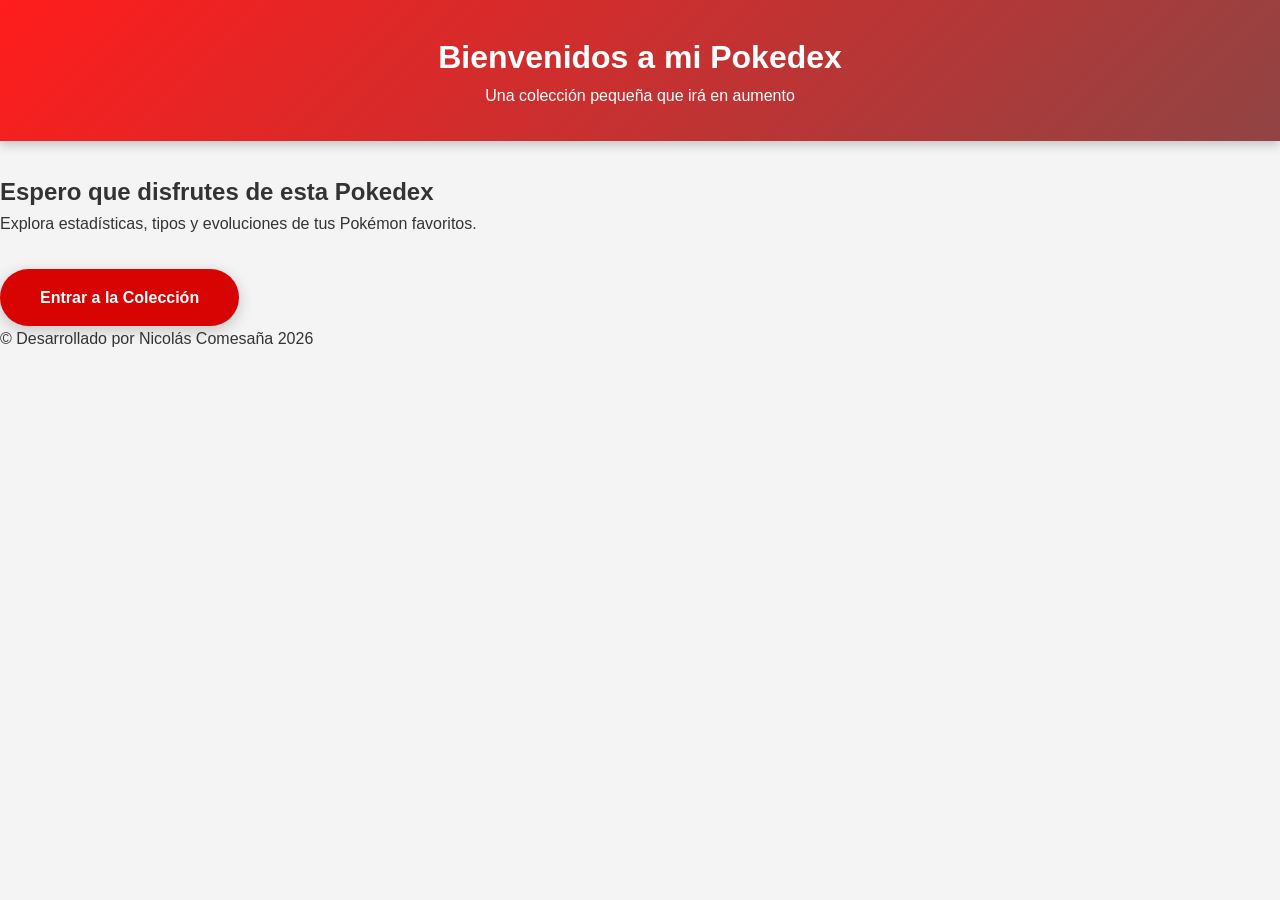
<file: index.html>
<!DOCTYPE html>
<html lang="es">
<head>
    <meta charset="UTF-8">
    <meta name="viewport" content="width=device-width, initial-scale=1.0">
    <title>Pokedex by Nico</title>
    <link rel="stylesheet" href="estilo.css">
</head>
<body>
    <header class="header-intro">
        <h1>Bienvenidos a mi Pokedex</h1>
        <p>Una colección pequeña que irá en aumento</p>
    </header>

    <main class="contenedor-portada">
        <section class="banner-central">
            <h2>Espero que disfrutes de esta Pokedex</h2>
            <p>Explora estadísticas, tipos y evoluciones de tus Pokémon favoritos.</p>
            <a href="main.html" class="boton-entrar">Entrar a la Colección</a>
        </section>
    </main>

    <footer>
        <p>© Desarrollado por Nicolás Comesaña 2026</p>
    </footer>
</body>
</html>
</file>
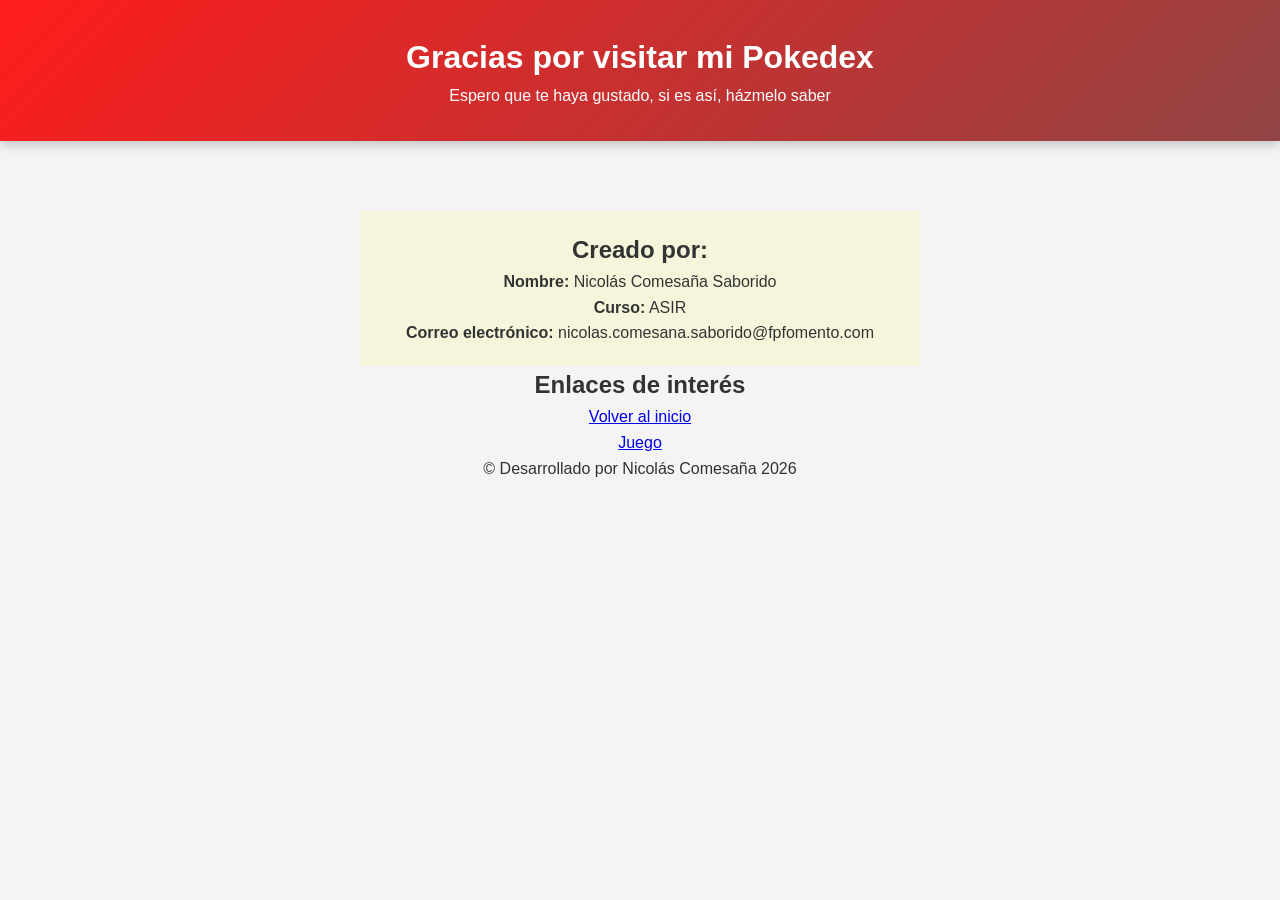
<file: despedida.html>
<!DOCTYPE html>
<html lang="es">
<head>
    <meta charset="UTF-8">
    <meta name="viewport" content="width=device-width, initial-scale=1.0">
    <title>Pokedex by Nico</title>
    <link rel="stylesheet" href="estilo.css">
</head>
<body>
    <header>
        <h1>Gracias por visitar mi Pokedex</h1>
        <p>Espero que te haya gustado, si es así, házmelo saber</p>
    </header>

    <main class="contenedor-despedida">
        <article class="ficha-autor">
            <h2>Creado por:</h2>
            <p><strong>Nombre:</strong> Nicolás Comesaña Saborido</p>
            <p><strong>Curso:</strong> ASIR</p>
            <p><strong>Correo electrónico:</strong> nicolas.comesana.saborido@fpfomento.com</p>
        </article>

        <section class="enlaces-finales">
            <h2>Enlaces de interés</h2>
            <p><a href="index.html">Volver al inicio</a></p>
            <p><a href="juego.html">Juego</a></p>
        </section>
        <footer>
        <p>© Desarrollado por Nicolás Comesaña 2026</p>
        </footer>
    </main>
</body>
</html>
</file>
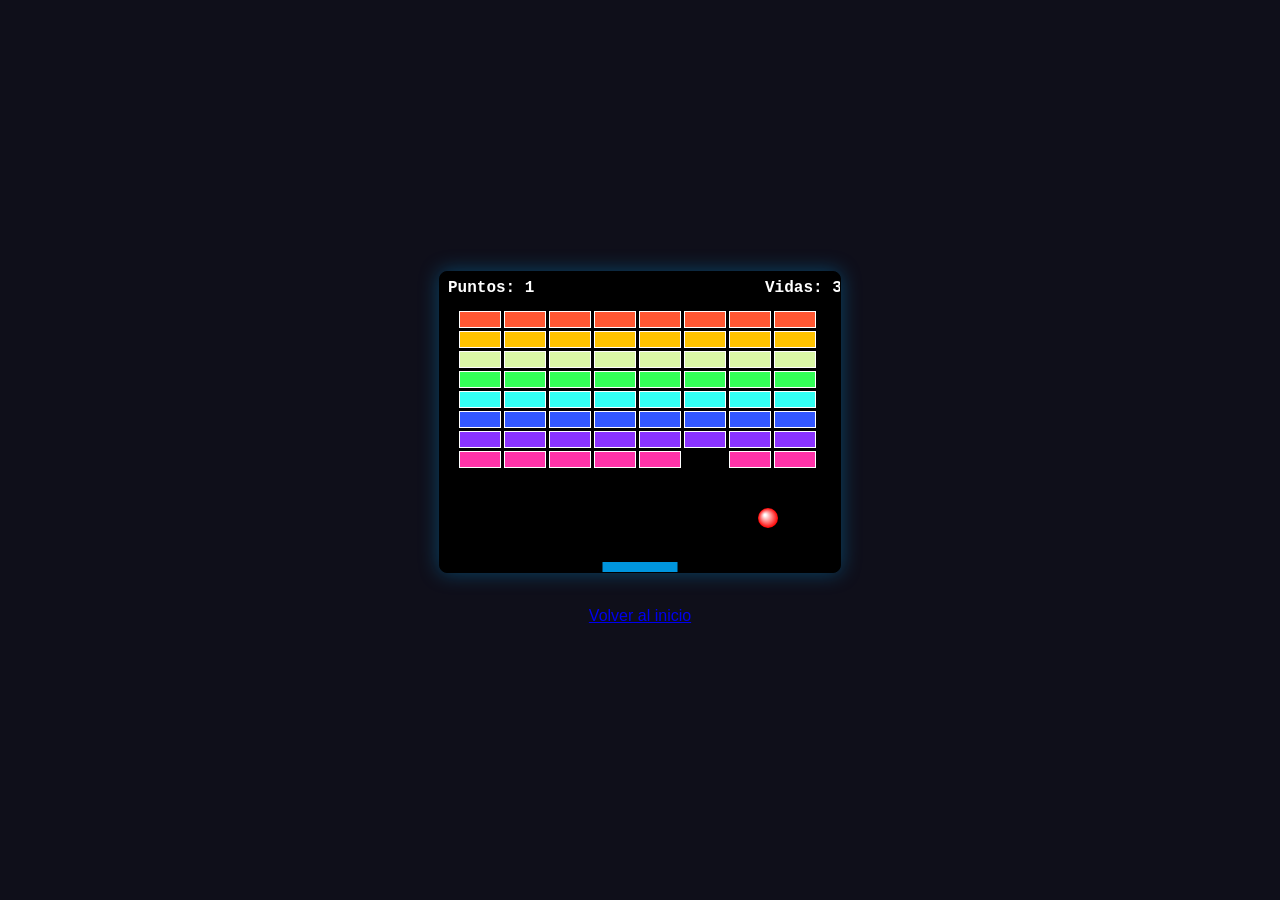
<file: juego.html>
<!DOCTYPE html>
<html lang="es">
<head>
    <meta charset="UTF-8">
    <meta name="viewport" content="width=device-width, initial-scale=1.0">
    <title>Arkanoid by Nico</title>
    <link rel="stylesheet" href="estilo.css">
</head>
<body id="pagina-juego">
    <main id= "contenedor-juego">
        <canvas id="juego" width="400" height="300" style="border:1px solid black;"></canvas>

        <section class="enlaces-finales">
            <p><a href="index.html">Volver al inicio</a></p>
        </section>
    </main>
        <script src="script.js"></script>
</body>
</html>
</file>
<file: estilo.css>
/*Estilo general*/
* {
    margin: 0;
    padding: 0;
    box-sizing: border-box;
    font-family: 'Quicksand', 'Trebuchet MS', sans-serif;
}

body {
    background-color: #f4f4f4;
    color: #333;
    line-height: 1.6;
}

/* Header general de las paginas html */
header {
    background: linear-gradient(135deg, #ff1c1c 0%, #6b0000b8 100%);
    color: rgb(255, 255, 255);
    text-align: center;
    padding: 2rem 1rem;
    margin-bottom: 2rem;
    box-shadow: 0 4px 10px rgba(0,0,0,0.2);
}

/* Layout Principal*/
.contenedor-principal {
    display: flex;
    gap: 2rem;
    max-width: 1400px;
    margin: 0 auto;
    padding: 0 1rem;
}

.boton-entrar {
    display: inline-block;
    margin-top: 2rem;
    padding: 1rem 2.5rem;
    background-color: #d80303;
    color: white;
    text-decoration: none;
    border-radius: 50px;
    font-weight: bold;
    transition: transform 0.3s, background 0.3s;
    box-shadow:  0 4px 15px rgba(0,0,0,0.2);
}

.boton-entrar:hover {
    background-color: #333;
    transform: scale(1.1);
}

/*Panel de filtros en el aside*/
.panel-filtros {
    flex: 0 0 250px;
    background: white;
    padding: 1.5rem;
    border-radius: 10px;
    box-shadow: 0 2px 10px rgba(0,0,0,0.1);
    height: fit-content;
    position: sticky;
    top: 1rem;
}

#botones-filtro {
    display: flex;
    flex-direction: column;
    gap: 8px;
    margin-bottom: 20px;
    background-color: #f9f9f9;
    border: 1px solid #ddd;
    padding: 15px;
    border-radius: 30px;
}

/* Grid para la informacion de los pokemon*/
.grid-tarjetas {
    display: flex !important;
    flex-wrap: wrap;   
    gap: 20px;
    justify-content: flex-start;
    padding: 20px;
    width: 100%;
}

/*Estilo de la tarjeta pokemon*/
.tarjeta {
    background: white;
    border-radius: 10px;
    overflow: hidden;
    box-shadow: 0 2px 5px rgba(0,0,0,0.1);
    transition: transform 0.3s, box-shadow 0.3s;
    cursor: pointer;
}

.tarjeta h3{
    font-family: 'Verdana', sans-serif;
    font-size: 1.5rem;
    color: #333;
    margin: 10px 0;
}

.tarjeta p{
    font-family: 'Segoe UI', Tahoma, Geneva, Verdana, sans-serif;
    font-size: 0.85rem;
    color: rgb(74, 74, 74);
    line-height: 1.5;
}


.tarjeta:hover {
    transform: translateY(-5px);
    box-shadow: 0 5px 15px rgba(0,0,0,0.2);
}

.tarjeta img {
    width: 100%;
    height: 200px;
    object-fit: contain;
    background-color: #f9f9f9;
    display: block;
}

/* Despedida html */

.contenedor-despedida{
    max-width: 600px;
    margin: 50px auto;
    text-align: center;
    padding: 20px;
}

.ficha-autor {
    padding: 20px;
    background-color: beige;


}

/*Modal*/
.modal-overlay {
    display: none; /* Oculto por defecto hasta que JS diga 'flex' */
    position: fixed;
    top: 0;
    left: 0;
    width: 100%;
    height: 100%;
    background-color: rgba(0, 0, 0, 0.7); /* Fondo oscuro */
    justify-content: center;
    align-items: center;
    z-index: 1000; /* Siempre por encima de todo */
}

.modal-content {
    background-color: white;
    padding: 2rem;
    border-radius: 15px;
    max-width: 400px;
    width: 80%;
    text-align: center;
    box-shadow: 0 10px 25px rgba(0,0,0,0.5);
    position: relative;
}

.modal-content h2 {
    color: #ff1c1c; /* Rojo Pokémon */
    margin-top: 0;
}

.modal-content button {
    margin-top: 20px;
    padding: 8px 20px;
    cursor: pointer;
    background-color: #333;
    color: white;
    border: none;
    border-radius: 5px;
}


/*Resolucion para movil, tablet etc*/
@media (max-width: 768px) {
    .contenedor-principal {
        flex-direction: column;
    }
    
    .panel-filtros {
        position: static;
        width: 100%;
    }
}

/* ESTILO JUEGO */

#pagina-juego {
    background-color: #0f0f1a; 
    margin: 0;
    display: flex;
    justify-content: center;
    align-items: center;
    height: 100vh;
}

#contenedor-juego {
    display: flex;
    flex-direction: column;
    align-items: center;
    gap: 30px;
}

#juego {
    background-color: #000;
    border: 3px solid #0095DD;
    border-radius: 8px;
    box-shadow: 0 0 20px rgba(0, 149, 221, 0.4);
}
</file>
